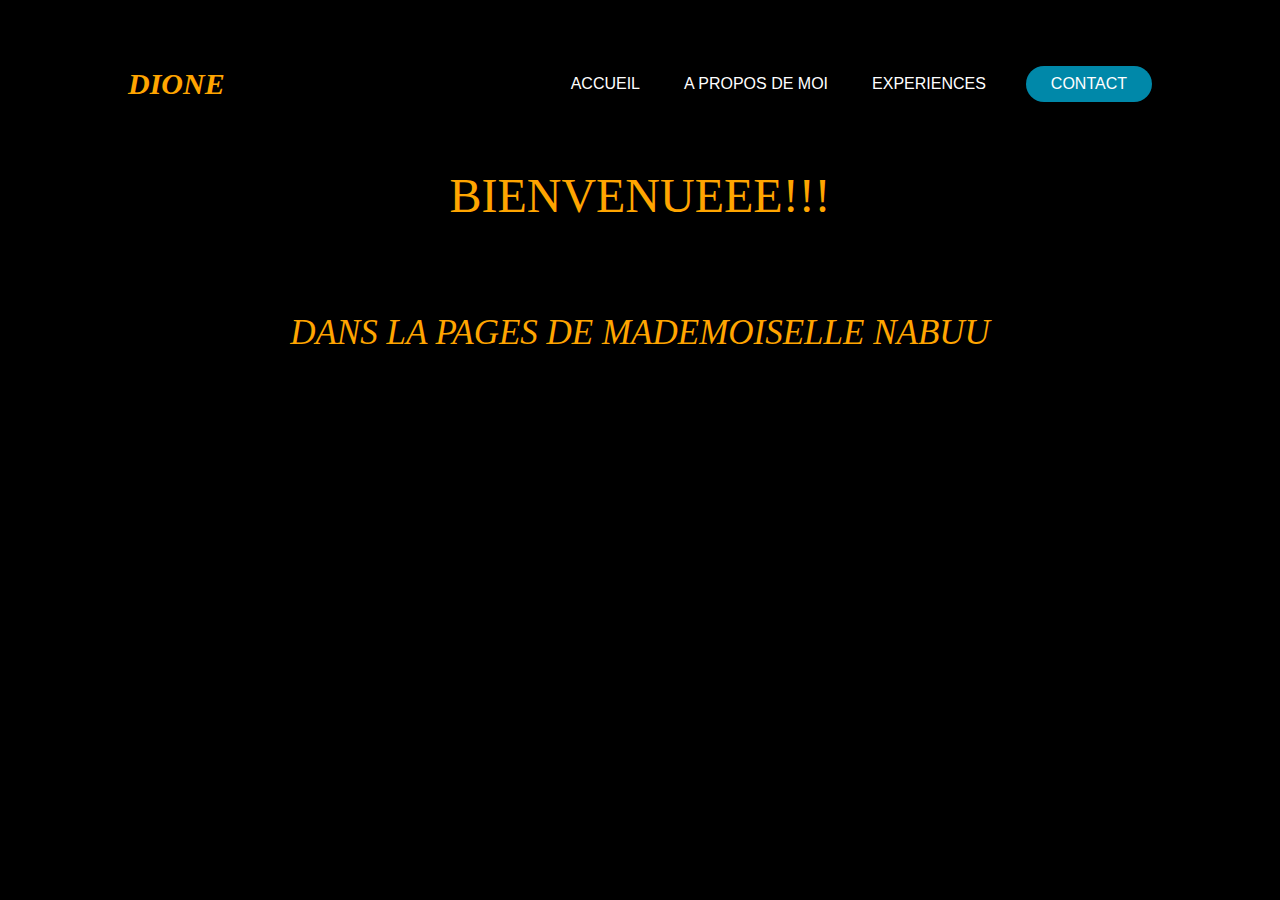
<file: index.html>
<!DOCTYPE html>
<html lang="en">
<head>
    <meta charset="UTF-8">
    <meta http-equiv="X-UA-Compatible" content="IE=edge">
    <meta name="viewport" content="width=device-width, initial-scale=1.0">
    <title>POTTEUFOLIOOO</title>
    <link rel="stylesheet" href="BN.css">
</head>
<body>
    <header>
		<i class="logo">DIONE</i>
		<nav>
			<ul class="nav_links">
				<li><a href="#">ACCUEIL</a></li>
				<li><a href="#">A PROPOS DE MOI</a></li>
				<li><a href="#">EXPERIENCES</a></li>
			</ul>
		</nav>
		<a href="#" class="cta"><button>CONTACT</button></a><br><br><br><br><br><br>
	</header>
	<div class="menu">
		<p><font size=7">BIENVENUEEE!!!</font></p><br><br><br><br><br>
        <p><i>DANS LA PAGES DE MADEMOISELLE NABUU</i> </p>
		
	</div>
    <!--
    <footer>
		<p>POUR PLUS D'INFOS <a href=""> NABUU</a> &copy; 2023</p>
	</footer>
    -->
</body>
</html>
</file>
<file: BN.css>
*{
	box-sizing: border-box;
	margin: 0;
	padding: 0;
	background-color: black;
}
li, a, button{
	font-family: "arial", sans-serif;
	font-weight: 500;
	font-size: 16px;
	color: white;
	text-decoration: none;
}

p{
	color: orange;
}
header{
	display: flex;
	justify-content: flex-end;
	align-items: center;
	padding: 30px 10%;
}
.logo{
	cursor: pointer;
	color: orange;
	font-weight: bold;
	font-size: 30px;
	margin-right: auto;
}
.nav_links{
	list-style: none;
}
.nav_links li{
	display: inline-block;
	padding: 0px 20px;
}
.nav_links li a{
	transition: all 0.3s ease 0s;
}
.nav_links li a:hover {
	color: orange;
}
button{
	margin-left: 20px;
	padding: 9px 25px;
	background-color: rgba(0, 136, 169, 1);
	border: none;
	border-radius: 50px;
	cursor: pointer;
	transition: all 0.3s ease 0s;
}
button:hover{
	background-color: rgba(0, 136, 169, 0.8);
}
p{
	font-size: 35px;
	text-align: center;
	font-family: times new roman;
}
.info{
	text-align: left;
}
.menu p{
    font-family: algerian;
}
/*
footer{
	width: 100%;
	background-color:  orange;
}
footer p{
	font-size: 2rem;
	text-align: center;
	padding: 15px 0;

}
footer p a{
	text-decoration: none;
	font-weight: bold;
	color: #0062ff94;
}
*/
body{
	background-image: url(NABU.jpg) ;
	background-repeat: no-repeat;
    background-size: cover;
    background-position: center;
    
}
</file>
